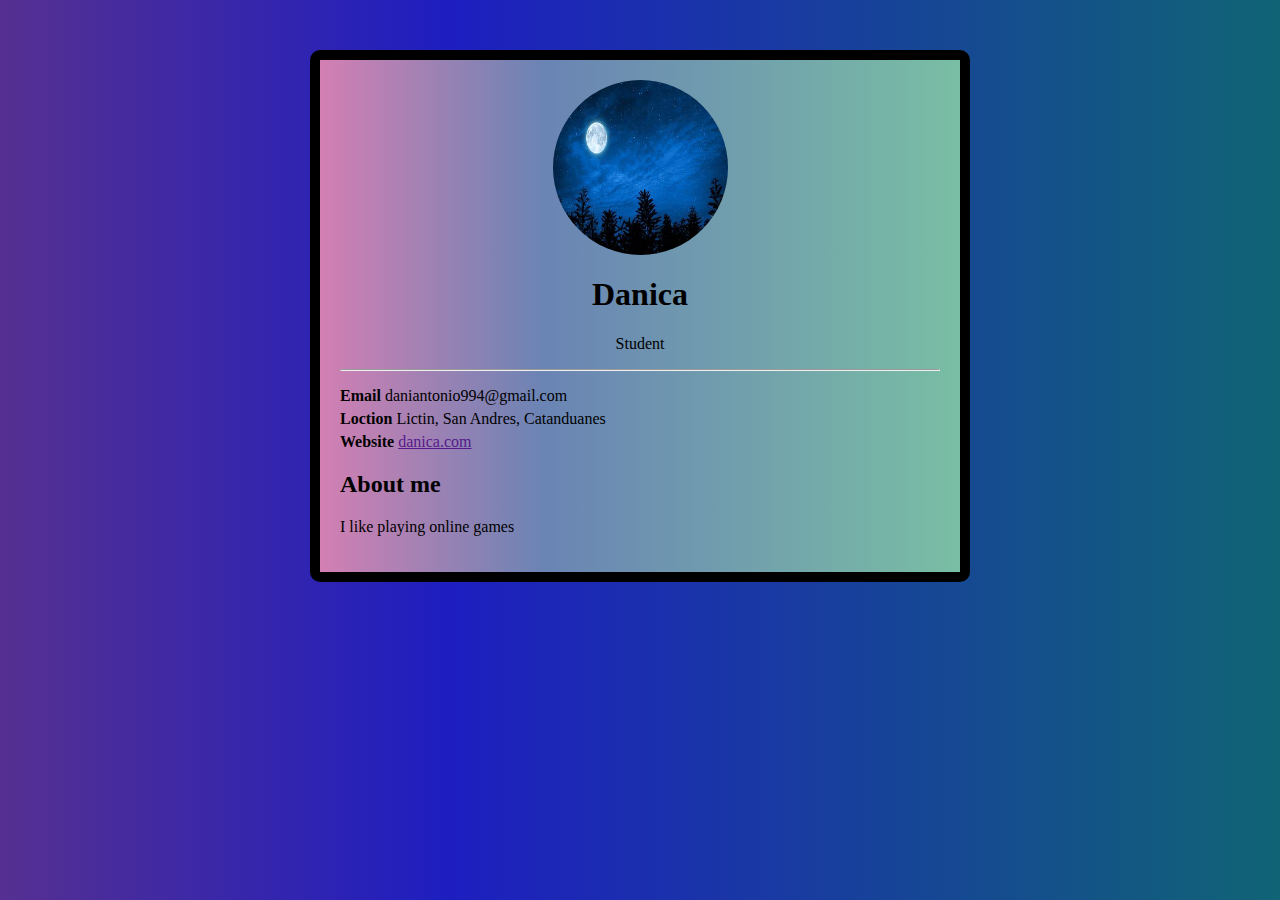
<file: index.html>
<!DOCTYPE html>
<html lang="en">
<head>
    <meta charset="UTF-8">
    <meta name="viewport" content="width=device-width, initial-scale=1.0">
    <link rel="stylesheet" href="style.css">
    <title>My Portfolio</title>
    
</head>
<body>
    <div id="container">
        <img src="moon.jpg" alt="" height="175px" width="175px">
        <h1>Danica</h1>
        <p class="p1">Student</p>
        <hr>
        <ul>
            <li><b>Email</b> daniantonio994@gmail.com</li>
            <li><b>Loction</b> Lictin, San Andres, Catanduanes</li>
            <li><b>Website</b> <a href="">danica.com</a></li>
        </ul>

        <h2>About me</h2>
        <p>I like playing online games</p>
    </div>
</body>
</html>
</file>
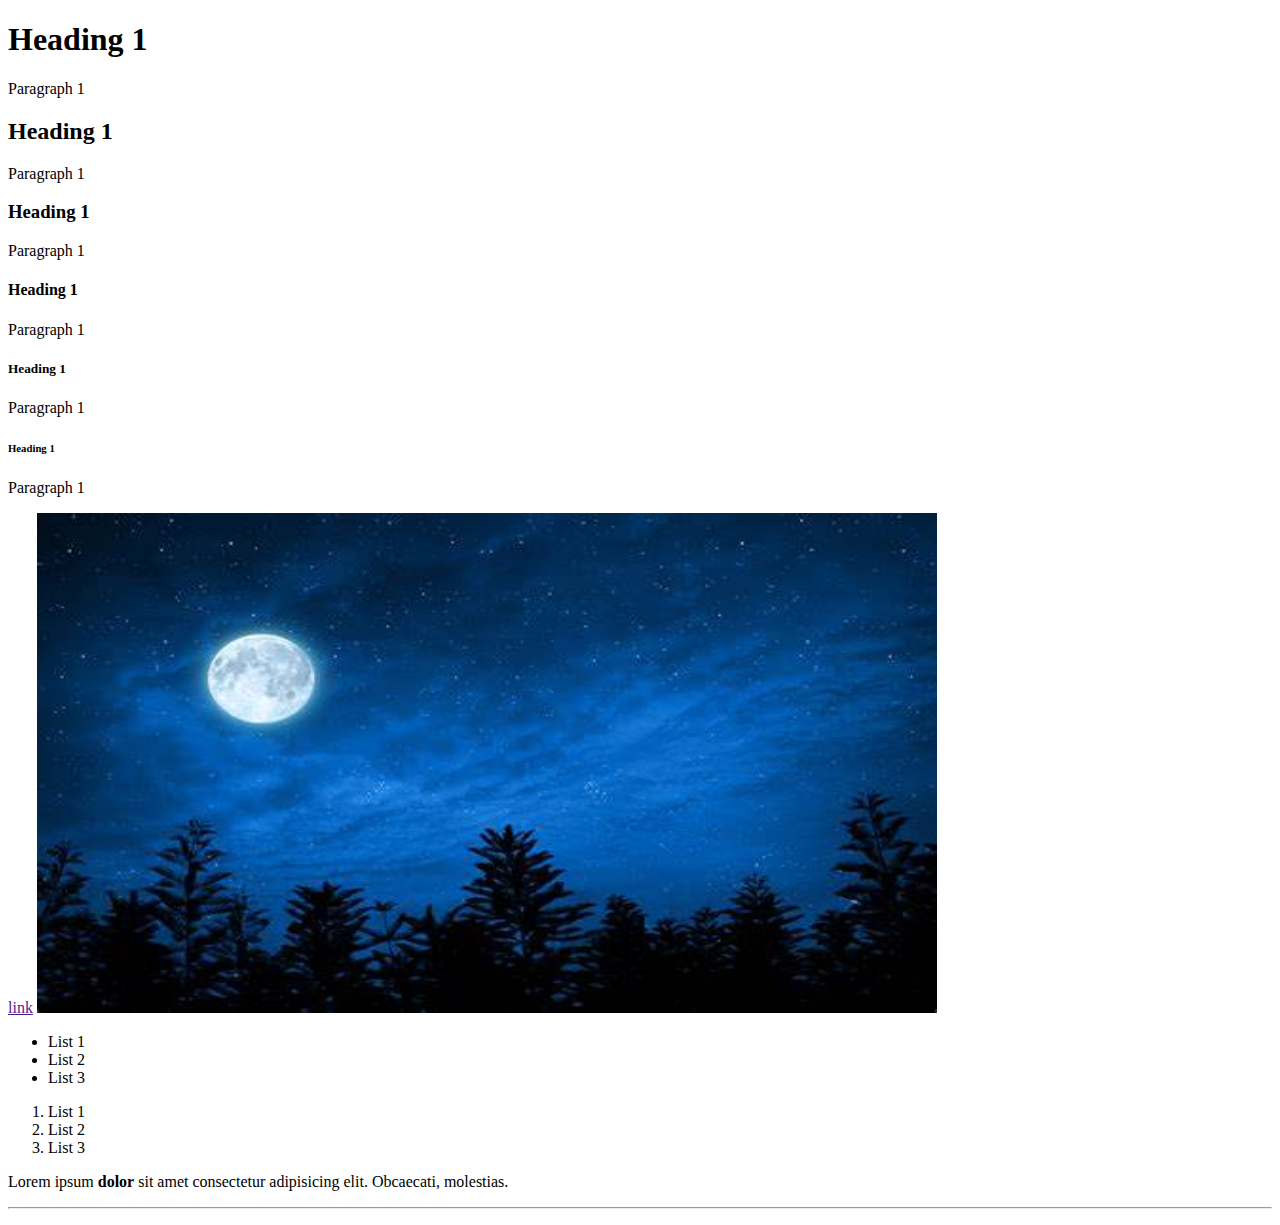
<file: Sample.html>
<!DOCTYPE html>
<html lang="en">
<head>
    <meta charset="UTF-8">
    <meta name="viewport" content="width=device-width, initial-scale=1.0">
    <title>Document</title>
</head>
<body>
    <h1>Heading 1</h1>
    <p>Paragraph 1</p>
    <h2>Heading 1</h2>
    <p>Paragraph 1</p>
    <h3>Heading 1</h3>
    <p>Paragraph 1</p>
    <h4>Heading 1</h4>
    <p>Paragraph 1</p>
    <h5>Heading 1</h5>
    <p>Paragraph 1</p>
    <h6>Heading 1</h6>
    <p>Paragraph 1</p>


    <a href="">link</a>   
    <img src="moon.jpg" alt="" height="500px" width="900px"> 
    <ul>
        <li>List 1</li>
        <li>List 2</li>
        <li>List 3</li>
    </ul>
    <ol>
        <li>List 1</li>
        <li>List 2</li>
        <li>List 3</li>

    </ol>
    


<p>Lorem ipsum <b>dolor</b> sit amet consectetur adipisicing <span>elit</span>. Obcaecati, molestias.</p>
<hr>

<p></p>
</body>
</html>
</file>
<file: style.css>
body{
    background: rgb(131, 31, 99);
background: linear-gradient(90deg, rgb(85, 48, 145) 0%, rgb(30, 30, 192) 35%, rgb(16, 100, 117) 100%);
    padding: 0px;
    margin: 0px;
    font-family: Cambria, Cochin, Georgia, Times, 'Times New Roman', serif;
}
#container{
    background: rgb(95, 185, 182);
background: linear-gradient(90deg, rgb(211, 127, 179) 0%, rgb(106, 132, 180) 35%, rgb(121, 190, 164) 100%);
    width: 600px;
    border: solid 10px;
    border-radius: 10px;
    margin: 50px auto;
    padding: 20px;
}
img{
    margin: 0 auto;
    display: block;
    border-radius: 50%;
}
h1{
    text-align: center;
}
.p1{
    text-align: center;
}
li{
    list-style: none;
    margin-bottom: 5px;
}
ul{
    padding: 0;
}
</file>
